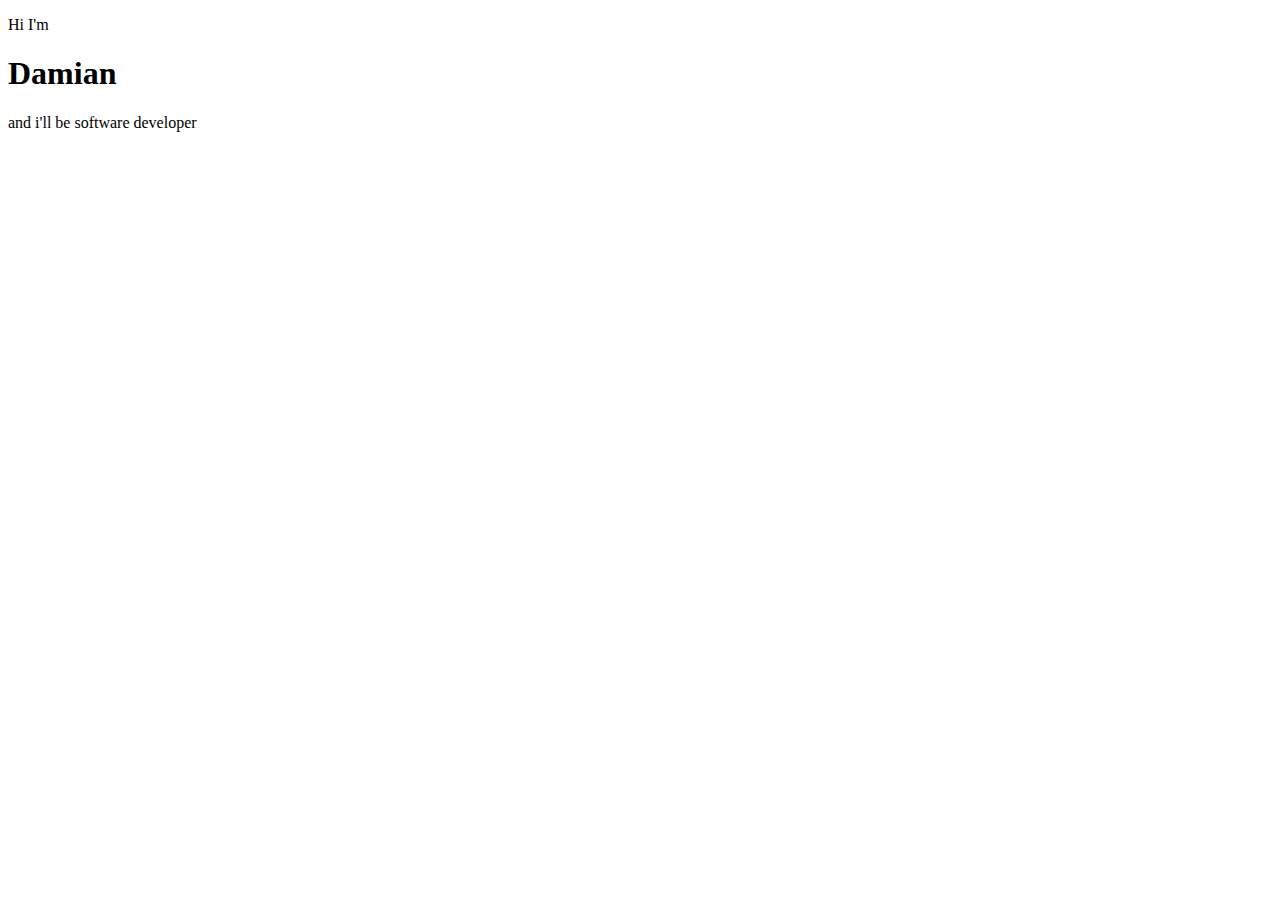
<file: day1.html>
<!DOCTYPE html>
<html lang="en">
<head>
    <meta charset="UTF-8">
    <meta http-equiv="X-UA-Compatible" content="IE=edge">
    <meta name="viewport" content="width=device-width, initial-scale=1.0">
    <title>day 0 html course </title>
</head>
<body>
    <p>Hi I'm <h1>Damian</h1> and i'll be software developer</p>
    
</body>
</html>
</file>
